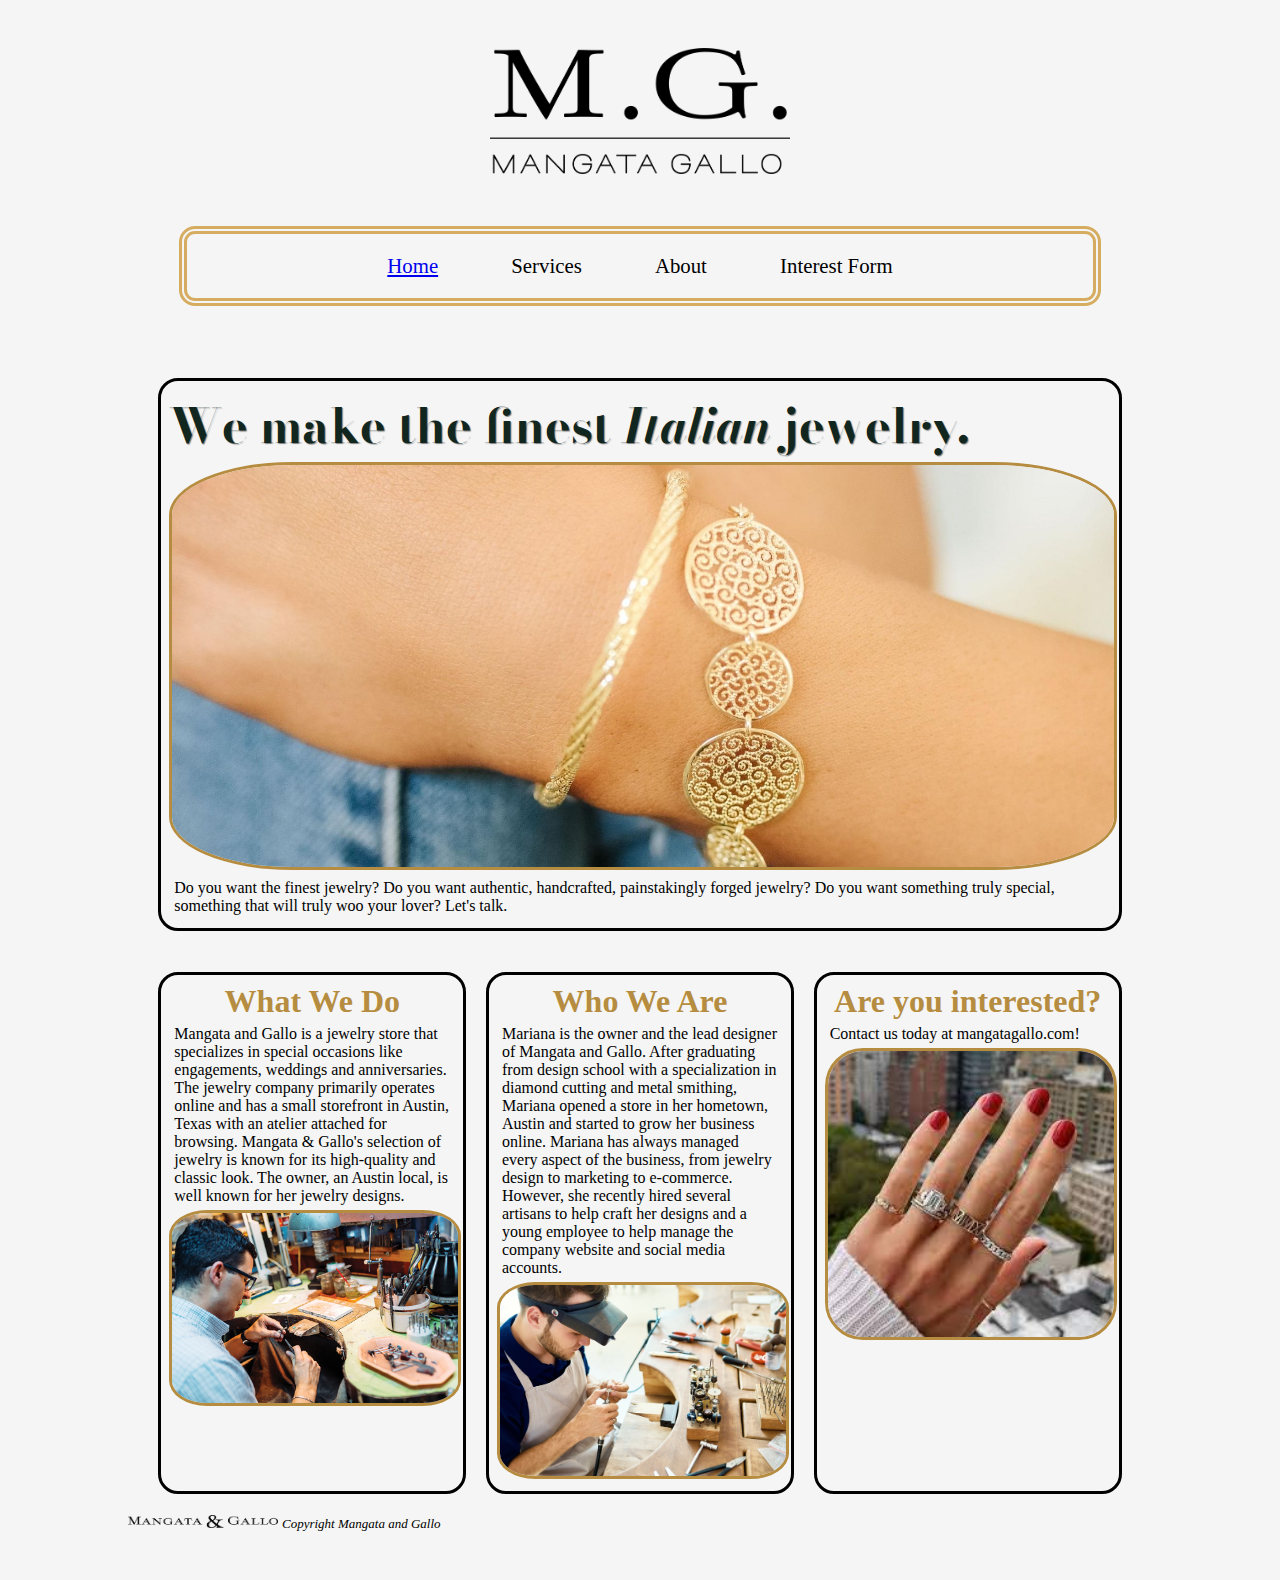
<file: htmlcss-finalproject/index.html>
<!DOCTYPE html>
<html lang="en">

<head>
    <meta charset="UTF-8">
    <meta http-equiv="X-UA-Compatible" content="IE=edge">
    <meta name="viewport" content="width=device-width, initial-scale=1.0">
    <meta name="description" content="Jewelry Website for Mangata and Gallo">
    <meta name="robots" content="index,follow">
    <title>Mangata and Gallo ©</title>
    <link rel="stylesheet" href="styles.css" />
    <link rel="stylesheet" href="https://fonts.googleapis.com/css?family=Bodoni_Moda">

</head>

<body>
    <header>
        <img src="Assets/Asset 1@3x.png" alt="Logo" width=300rem>
    </header>
    <nav>
        <ul>
            <li><a href="index.html">Home</a></li>
            <li><a>Services</a></li>
            <li><a>About</a></li>
            <li><a>Interest Form</a></li>

        </ul>
    </nav>

    <main>
        <section>
            <article>
                <h1> We make the finest <i>Italian</i> jewelry.</h1>
                <img src="Assets/italian-jewelery.jpeg" alt="Logo" width = 100%>
                <p> Do you want the finest jewelry? Do you want authentic, handcrafted, painstakingly forged jewelry? Do
                    you want something truly special, something that will truly woo your lover? Let's talk.</p>
            </article>
        </section>

        <section>
            <article>
                <h2>What We Do</h2>
                <p>Mangata and Gallo is a jewelry store that specializes in special occasions like engagements, weddings
                    and anniversaries. The jewelry company primarily operates online and has a small storefront in
                    Austin, Texas with an atelier attached for browsing. Mangata & Gallo's selection of jewelry is known
                    for its high-quality and classic look. The owner, an Austin local, is well known for her jewelry
                    designs.

                </p>
                <div>
                    <div> <img src="Assets/jeweler-glasses.jpeg" width=100%>
                    </div>
                </div>
            </article>
            <article>
                <h2>Who We Are</h2>
                <p>Mariana is the owner and the lead designer of Mangata and Gallo. After graduating from design school
                    with a specialization in diamond cutting and metal smithing, Mariana opened a store in her hometown,
                    Austin and started to grow her business online. Mariana has always managed every aspect of the
                    business, from jewelry design to marketing to e-commerce. However, she recently hired several
                    artisans to help craft her designs and a young employee to help manage the company website and
                    social media accounts.

                </p>
                <div> <img src="Assets/bench-jeweler.webp" width=100%>
                </div>
            </article>
            <article>
                <h2>Are you interested?</h2>
                <p>Contact us today at mangatagallo.com!</p>
                <div> <img src="Assets/ring.jpeg" width=100%>
                </div>
            </article>
        </section>
    </main>
    <footer>
        <div>
            <img src="Assets/Asset 2@3x.png" alt="Logo" width=150rem>
        </div>
        <div>
            <p>Copyright Mangata and Gallo</p>
        </div>
    </footer>
</body>

</html>
</file>
<file: htmlcss-finalproject/styles.css>
* { margin:0;
    padding:0;
 } 

body{
    background-color: whitesmoke;
    font-family: 'Times New Roman', Times, serif;
    margin-top: 3rem;
    margin-bottom: 3rem;
    margin-left: 10%;
    margin-right: 10%;
}

main img {
    border-radius: 13%;
    border-color:#B68D40;
    border-width: 3px;
    border-style: solid;

  }
  

h1{
    font-size: 3rem;
    font-family: 'Bodoni_Moda', Bodoni;
    color:#122620;
    text-shadow: 1px 1px 1px grey;
}

h1:hover{
    transform: scale(1.01);
    color:#D6AD60;
    
}

a:visited{
    color:grey;
    text-decoration: none;
}

h2{
    font-size:2rem;
    color: #B68D40;
    text-align: center; 

}

h2:hover{
    transform: scale(1.01);
    transform: rotate(2deg);
    color:goldenrod;
}

article > h1{
    display:block;
    margin-left: auto;
    margin-right: auto;
    text-align: left;
}

header > img{
    display:block;
    margin-left: auto;
    margin-right:auto;
    -webkit-animation: fadeInFromNone 6s ease-out;

}

nav{
    padding:2%;
    margin: 5%;
    border-color: #D6AD60;
    border-radius: 1rem;
    border-style: double;
    border-width: 0.5rem;
}

nav ul{
    list-style: none;
    text-align: center;
}

nav li{
    display:inline-block;
    padding-left:4%;
    padding-right:4%;
    font-size: 1.3rem;

}

nav li:hover{
    transform:scale(1.05);
    color: gray;
    text-decoration:underline;
}

@-webkit-keyframes fadeInFromNone {
    0% {
        display: none;
        opacity: 0;
    }

    1% {
        display: block;
        opacity: 0;
    }

    100% {
        display: block;
        opacity: 1;
    }
}

section{
    display: flex;
    padding: 2%
}

@keyframes example {
    from {background-color: white;}
    to {background-color: antiquewhite;}
  }

article{
    flex: 1;
    margin-left: 1%;
    margin-right: 1%;
    animation-name: example;
    animation-duration: 4s;
    border-radius: 20px;
    border-style: solid;
    padding:0.5rem;
}

article > p{
    margin:5px;
}

footer > div{
    font-size: small;
    font-style: italic;
    display: inline-block;
    margin-left: auto;
    margin-right:auto;
    flex:1;
}
</file>
